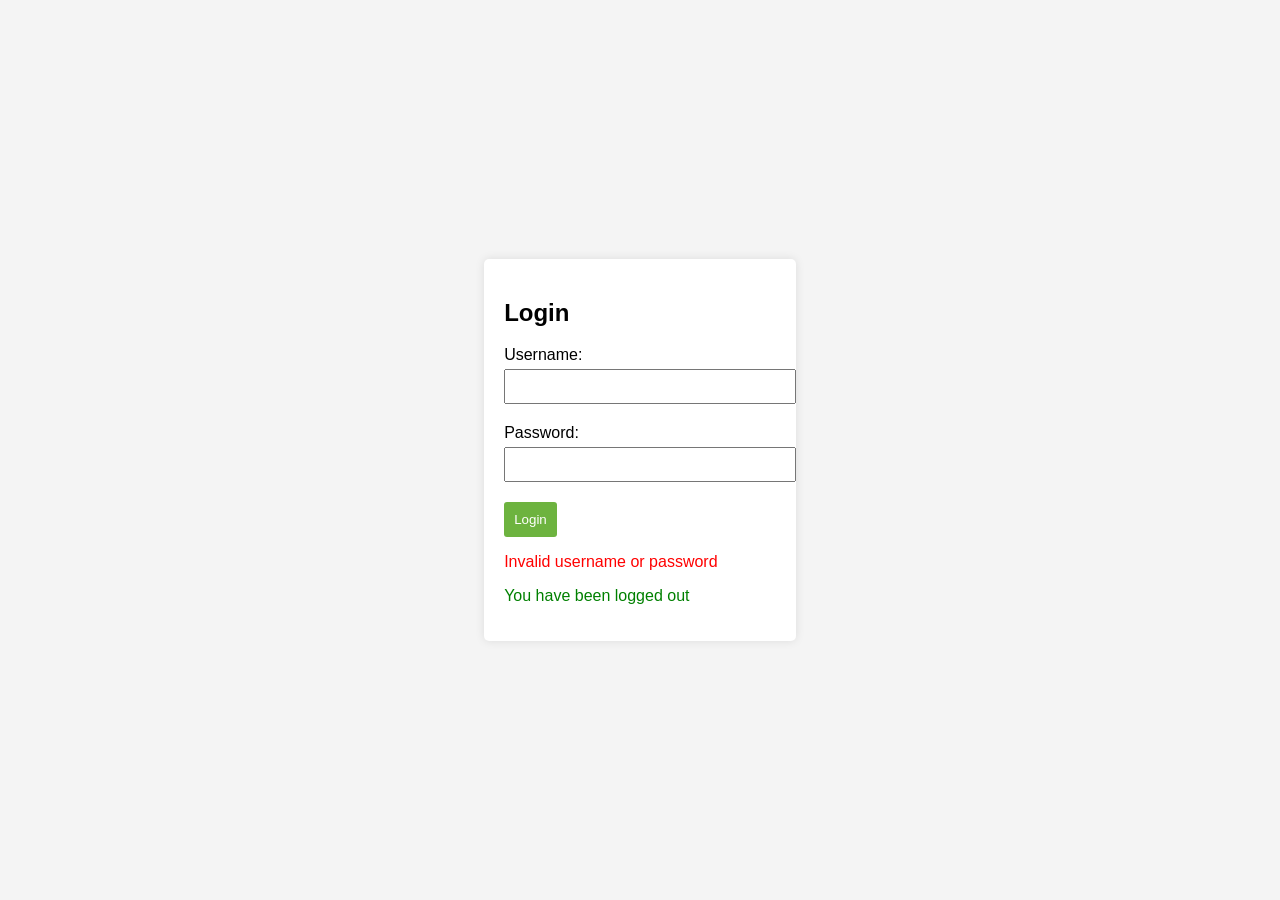
<file: src/main/resources/templates/login.html>
<!DOCTYPE html>
<html xmlns:th="http://www.thymeleaf.org">
<head>
    <title>Login</title>
    <style>
        body { font-family: Arial, sans-serif; display: flex; justify-content: center; align-items: center; height: 100vh; margin: 0; background-color: #f4f4f4; }
        .login-container { background: #fff; padding: 20px; border-radius: 5px; box-shadow: 0 0 10px rgba(0,0,0,0.1); }
        .form-group { margin-bottom: 15px; }
        input { width: 100%; padding: 8px; margin: 5px 0; }
        button { background-color: #6db33f; color: #fff; padding: 10px; border: none; border-radius: 3px; cursor: pointer; }
    </style>
</head>
<body>
<div class="login-container">
    <h2>Login</h2>
    <form method="post" th:action="@{/login}">
        <input type="hidden" th:name="${_csrf.parameterName}" th:value="${_csrf.token}"/>
        <div class="form-group">
            <label for="username">Username:</label>
            <input type="text" id="username" name="username" required/>
        </div>
        <div class="form-group">
            <label for="password">Password:</label>
            <input type="password" id="password" name="password" required/>
        </div>
        <button type="submit">Login</button>
    </form>
    <p th:if="${param.error}" style="color: red;">Invalid username or password</p>
    <p th:if="${param.logout}" style="color: green;">You have been logged out</p>
</div>
</body>
</html>
</file>
